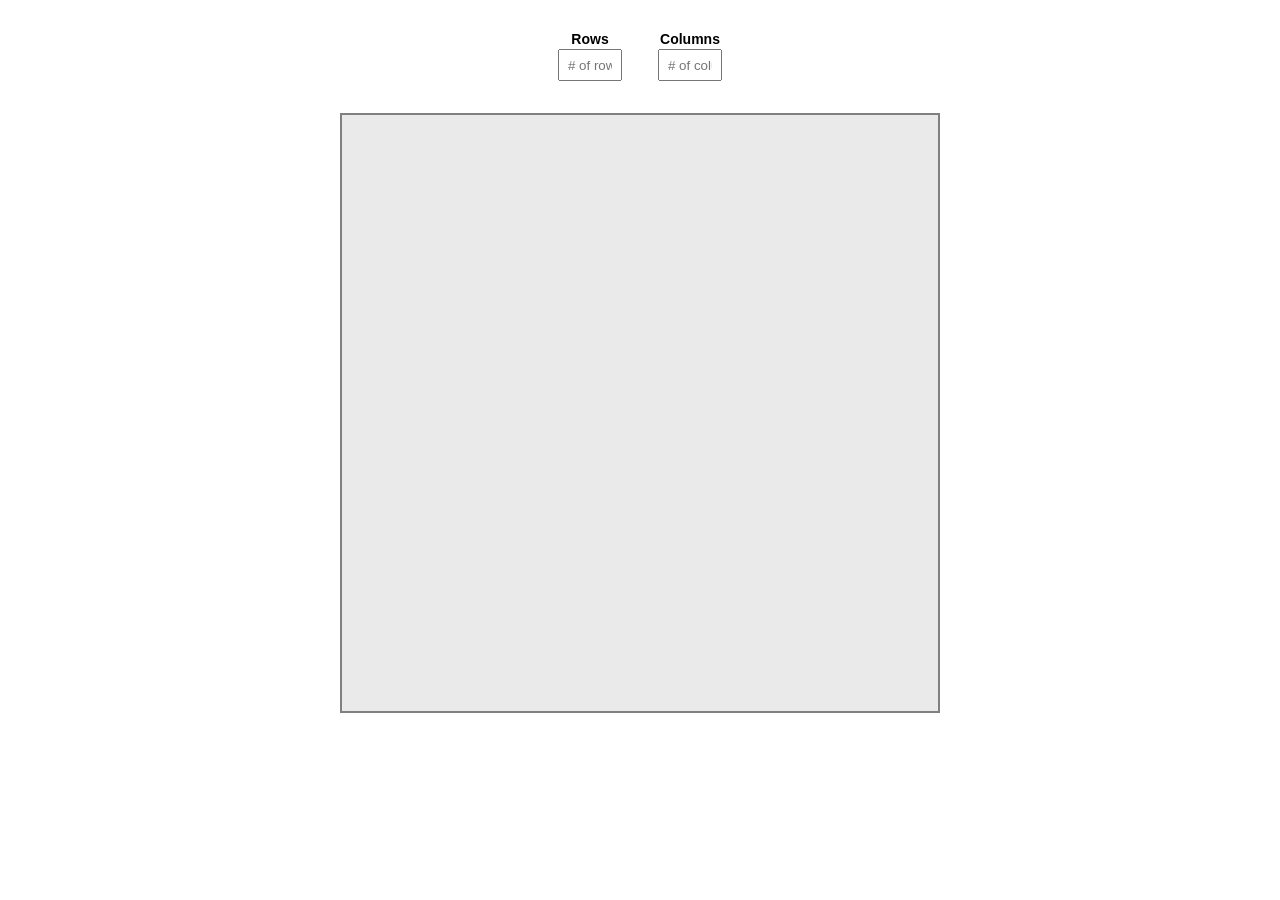
<file: __solutions/2-exercises/exercise-2-2/index.html>
<!DOCTYPE html>
<html>
  <title>Exercise 2.1</title>
  <link rel="stylesheet" href="../assets/exercise-2.css" />
  <body>
    <form class="form">
      <div class="form-item">
        <label for="rows">Rows</label>
        <input
          id="rows-input"
          class="rows-input"
          name="rows"
          placeholder="# of rows"
        />
      </div>
      <div class="form-item">
        <label for="rows">Columns</label>
        <input
          id="columns-input"
          class="columns-input"
          name="columns"
          placeholder="# of columns"
        />
      </div>
    </form>
    <div id="board" class="board"></div>
    <script src="app.js"></script>
  </body>
</html>
</file>
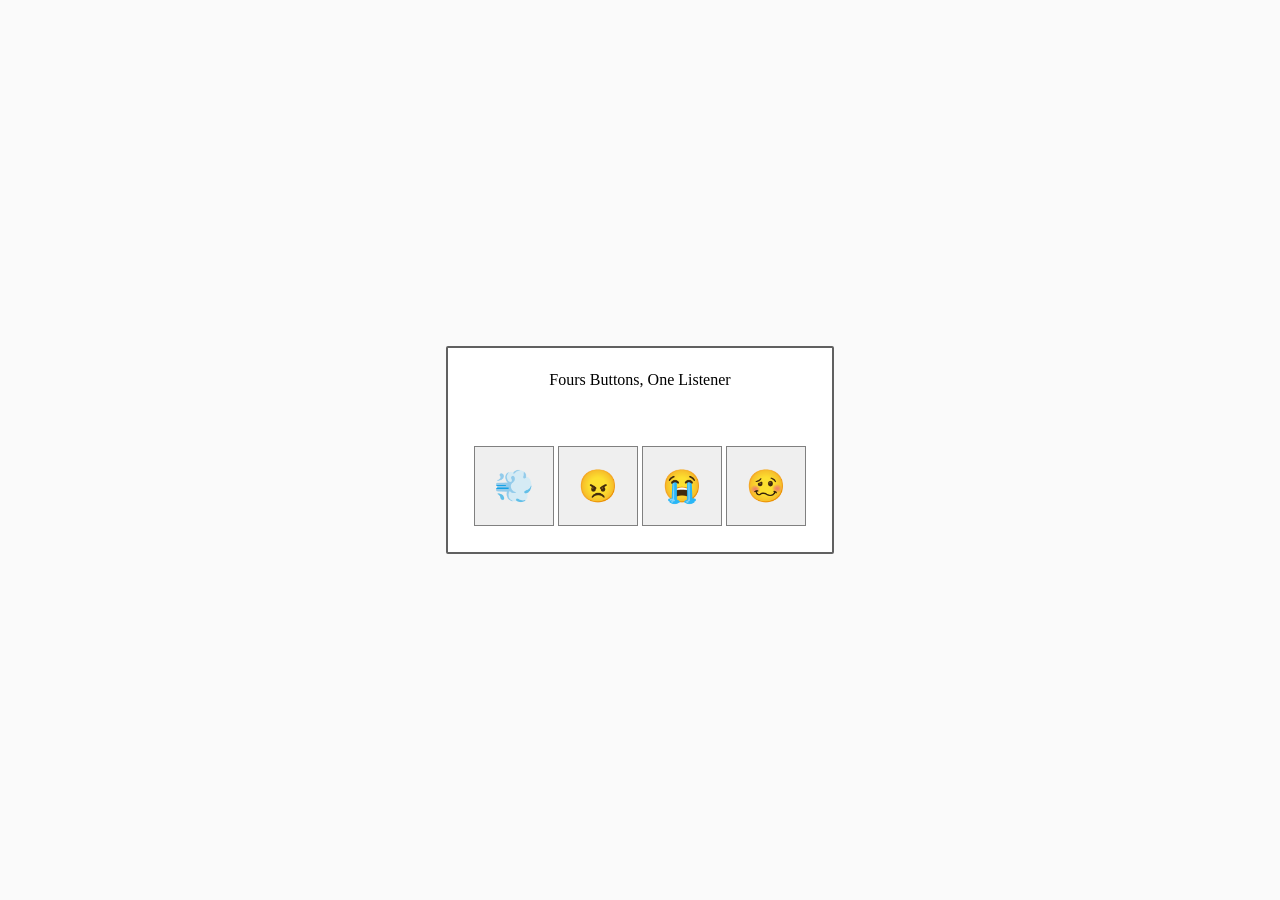
<file: __solutions/exercises-P3_problems/exercise-3-1/index.html>
<!DOCTYPE html>
<html>
  <title>Exercise 3-1</title>
  <link rel="stylesheet" href="../assets/exercise-1.css" />
  <body>
    <div class="panel">
      <h1>Fours Buttons, One Listener</h1>
      <ul id="btn-list" class="buttons">
        <li><button id="btn-1">💨</button></li>
        <li><button id="btn-2">😠</button></li>
        <li><button id="btn-3">😭</button></li>
        <li><button id="btn-4">🥴</button></li>
      </ul>
    </div>
  </body>
</html>
<script src="app.js"></script>
</file>
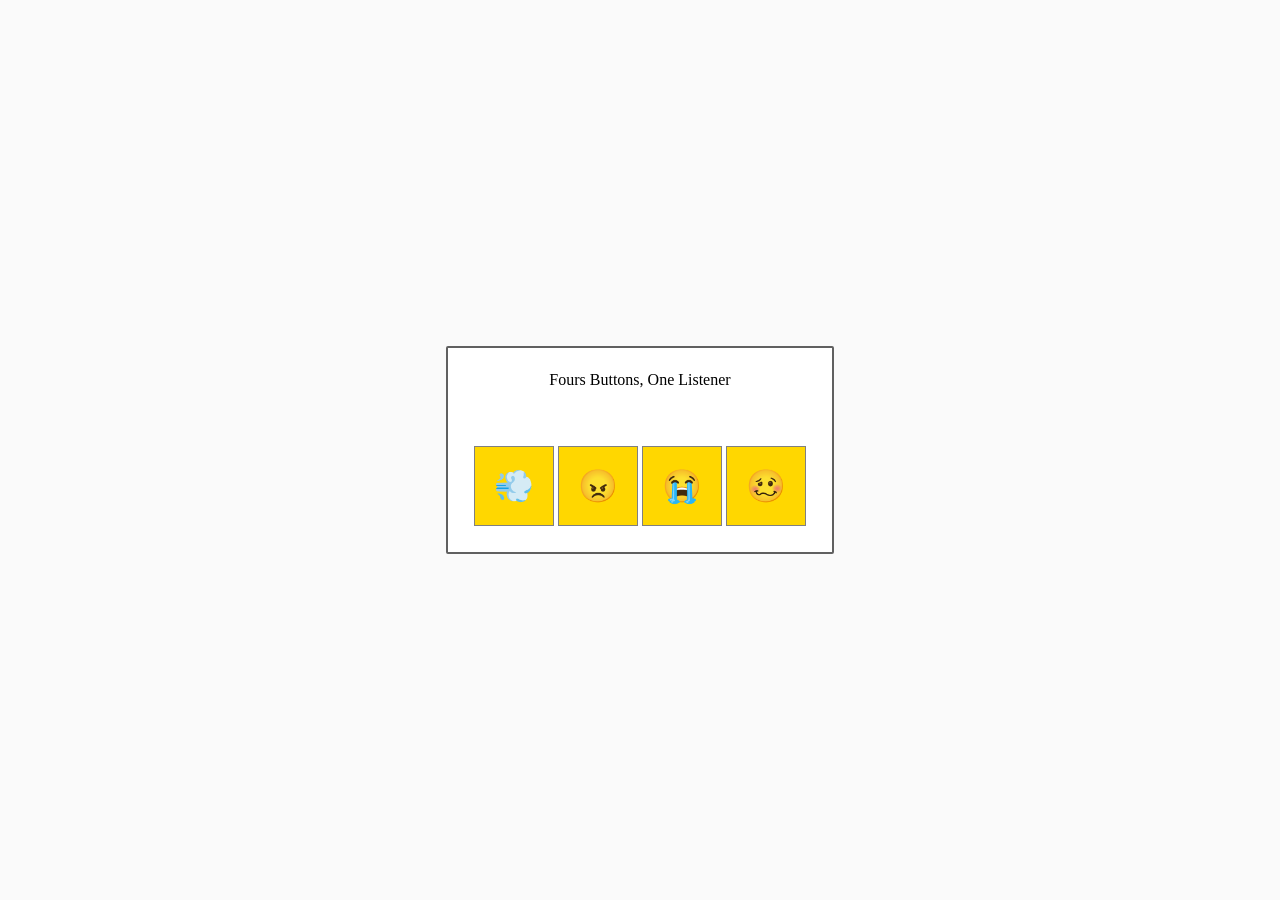
<file: __solutions/exercises-P3_problems/exercise-3-2/index.html>
<!DOCTYPE html>
<html>
  <title>Exercise 3-2</title>
  <link rel="stylesheet" href="../assets/exercise-1.css" />
  <body>
    <div class="panel">
      <h1>Fours Buttons, One Listener</h1>
      <ul id="btn-list" class="buttons">
        <li><button id="btn-1">💨</button></li>
        <li><button id="btn-2">😠</button></li>
        <li><button id="btn-3">😭</button></li>
        <li><button id="btn-4">🥴</button></li>
      </ul>
    </div>
    <script src="app.js"></script>
  </body>
</html>
</file>
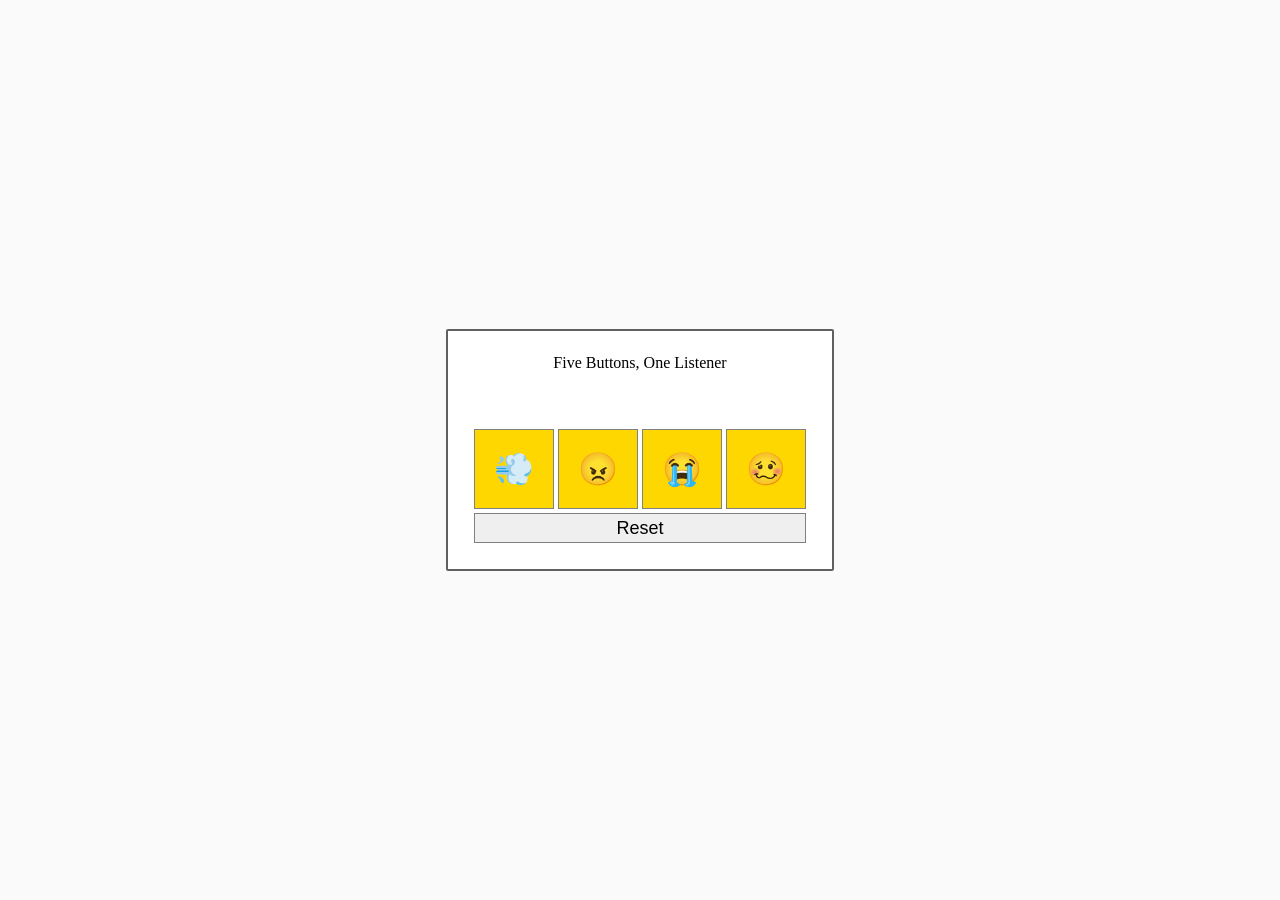
<file: __solutions/exercises-P3_problems/exercise-3-3/index.html>
<!DOCTYPE html>
<html>
  <title>Exercise 3-3</title>
  <link rel="stylesheet" href="../assets/exercise-1.css" />
  <body>
    <div class="panel">
      <h1>Five Buttons, One Listener</h1>
      <ul id="btn-list" class="buttons">
        <li><button id="btn-1">💨</button></li>
        <li><button id="btn-2">😠</button></li>
        <li><button id="btn-3">😭</button></li>
        <li><button id="btn-4">🥴</button></li>
        <li><button id="reset" class="reset">Reset</button></li>
      </ul>
    </div>
    <script src="app.js"></script>
  </body>
</html>
</file>
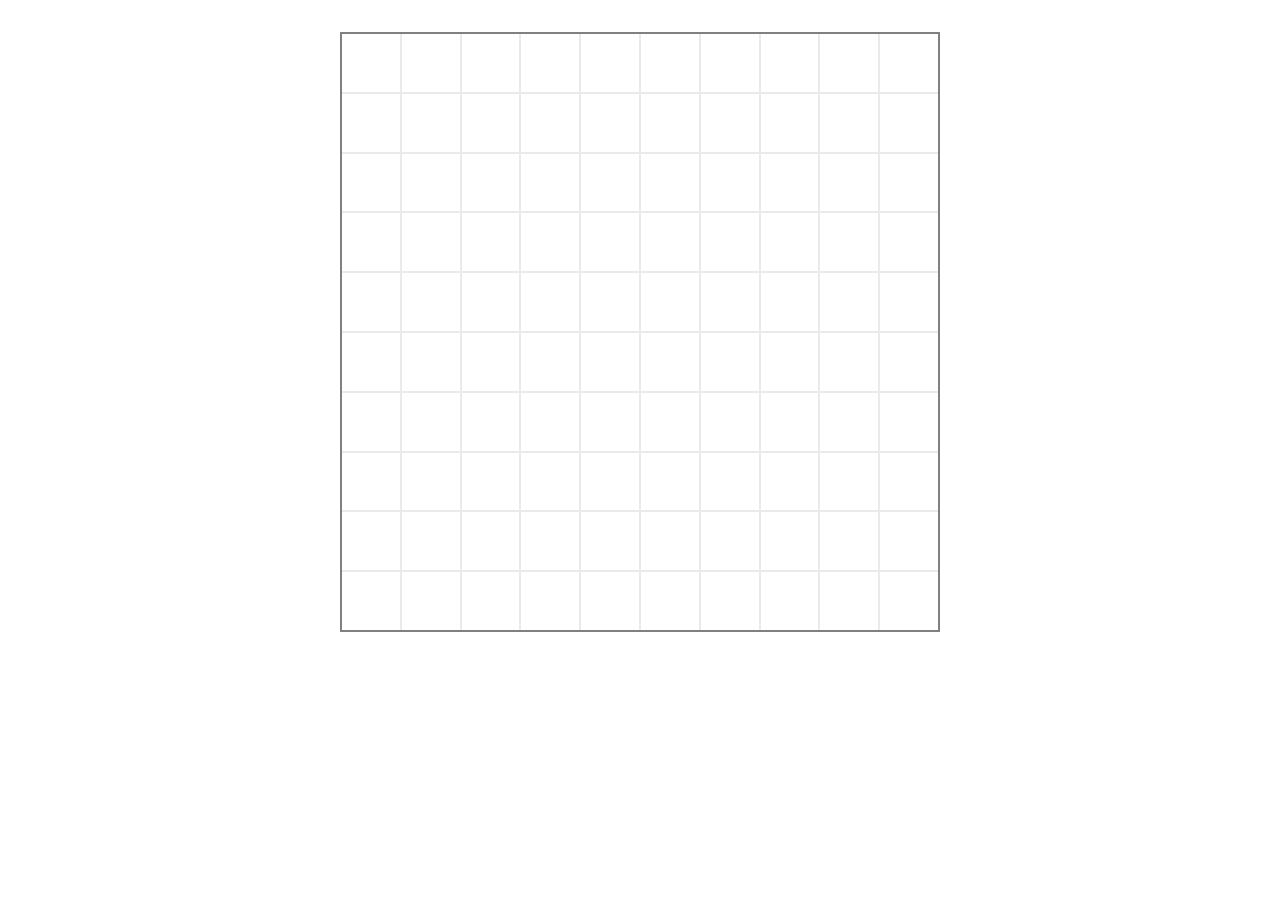
<file: __solutions/exercises-P3_problems/exercise-3-4/index.html>
<!DOCTYPE html>
<html>
  <title>Exercise 3-4</title>
  <link rel="stylesheet" href="../assets/exercise-2.css" />
  <body>
    <div id="board" class="board"></div>
    <script src="app.js"></script>
  </body>
</html>
</file>
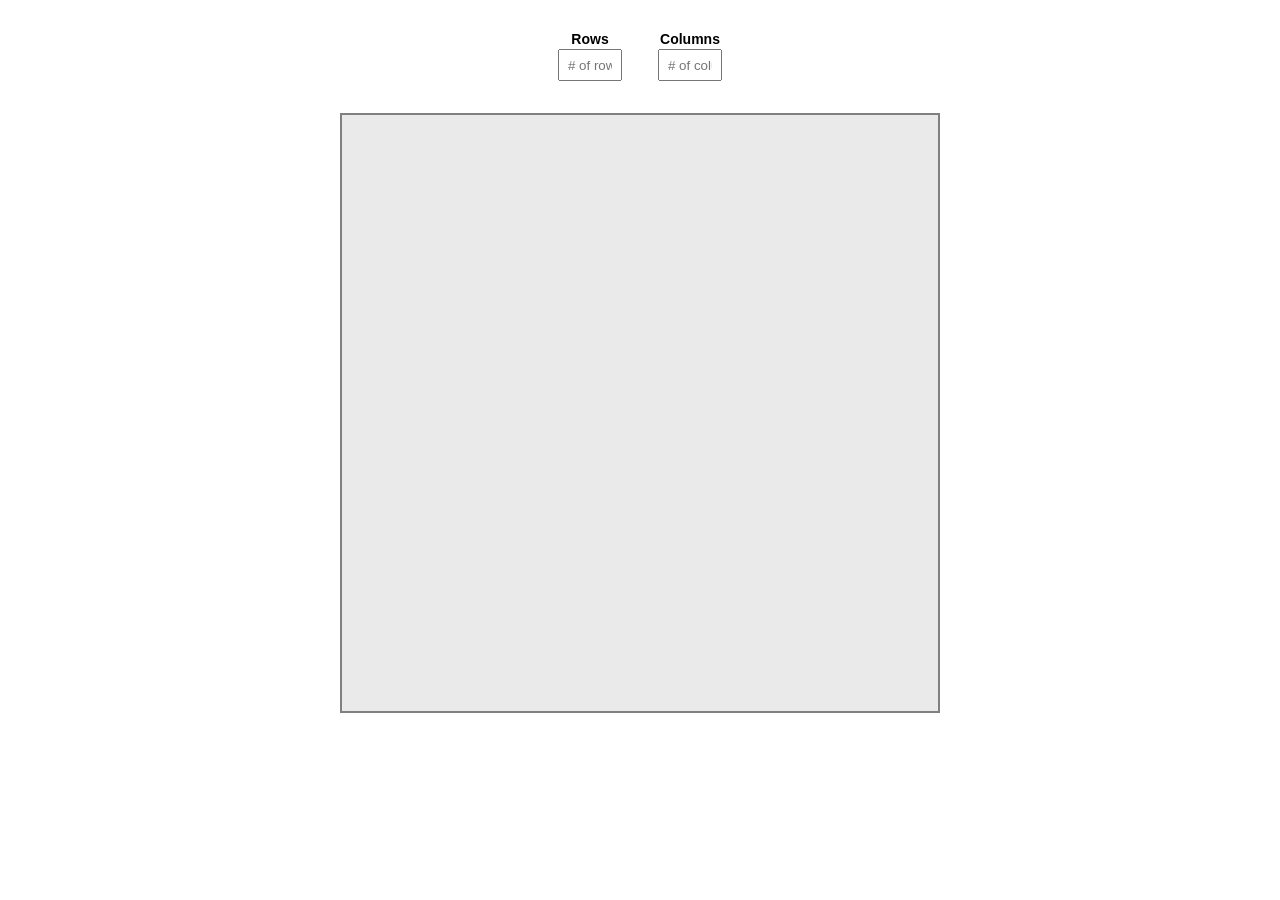
<file: __solutions/exercises-P3_problems/exercise-3-5/index.html>
<!DOCTYPE html>
<html>
  <title>Exercise 3-5</title>
  <link rel="stylesheet" href="../assets/exercise-2.css" />
  <body>
    <form class="form">
      <div class="form-item">
        <label for="rows">Rows</label>
        <input
          id="rows-input"
          class="rows-input"
          name="rows"
          placeholder="# of rows"
        />
      </div>
      <div class="form-item">
        <label for="rows">Columns</label>
        <input
          id="columns-input"
          class="columns-input"
          name="columns"
          placeholder="# of columns"
        />
      </div>
    </form>
    <div id="board" class="board"></div>
    <script src="app.js"></script>
  </body>
</html>
</file>
<file: __solutions/2-exercises/assets/exercise-2.css>
@import 'css-reset.css';

body {
  display: flex;
  flex-direction: column;
  justify-content: center;
  align-items: center;
}

.board {
  background: #eaeaea;
  display: grid;
  grid-gap: 2px;
  border: 2px solid #808080;
  margin: 32px 0;
}

.cell {
  background: #fff;
  cursor: pointer;
}

.cell:hover {
  background-color: #808080;
  transition: background-color linear 300ms;
}

.form {
  display: flex;
  justify-content: space-around;
  margin: 32px 0 0;
  width: 200px;
}

.form-item {
  display: flex;
  flex-direction: column;
}

.form-item label {
  font-family: Arial, Helvetica, sans-serif;
  font-size: 14px;
  margin-bottom: 3px;
  text-align: center;
  font-weight: 700;
}

.form-item input {
  box-sizing: border-box;
  height: 32px;
  width: 64px;
  padding: 8px;
}
</file>
<file: __solutions/exercises-P3_problems/assets/exercise-1.css>
@import 'css-reset.css';

body {
  background: #fafafa;
  display: flex;
  justify-content: center;
  align-items: center;
  height: 100vh;
}

h1 {
  text-align: center;
}

.panel {
  background: #fff;
  border: 2px solid #606060;
  border-radius: 2px;
  padding: 24px;
}

.buttons {
  display: flex;
  flex-wrap: wrap;
  justify-content: center;
  align-items: center;
  margin: 56px auto 0;
  width: calc(84px * 4);
}

button {
  flex: 0 0 25%;
  border: 1px solid grey;
  cursor: pointer;
  height: 80px;
  width: 80px;
  transition: all linear 500ms;
  font-size: 32px;
  margin: 2px;
}

.reset {
  font-size: 18px;
  height: 30px;
  width: calc((84px * 4) - 4px);
}

.jitters {
  animation: shake 0.82s cubic-bezier(0.36, 0.07, 0.19, 0.97) both;
  animation-iteration-count: infinite;
  transform: translate3d(0, 0, 0);
  backface-visibility: hidden;
  perspective: 1000px;
}

@keyframes shake {
  10%,
  90% {
    transform: translate3d(-1px, 0, 0);
  }

  20%,
  80% {
    transform: translate3d(2px, 0, 0);
  }

  30%,
  50%,
  70% {
    transform: translate3d(-4px, 0, 0);
  }

  40%,
  60% {
    transform: translate3d(4px, 0, 0);
  }
}
</file>
<file: __solutions/exercises-P3_problems/assets/exercise-2.css>
@import 'css-reset.css';

body {
  display: flex;
  flex-direction: column;
  justify-content: center;
  align-items: center;
}

.board {
  background: #eaeaea;
  display: grid;
  grid-gap: 2px;
  border: 2px solid #808080;
  margin: 32px 0;
}

.cell {
  background: #fff;
  cursor: pointer;
}

.cell:hover {
  background-color: #808080;
  transition: background-color linear 300ms;
}

.form {
  display: flex;
  justify-content: space-around;
  margin: 32px 0 0;
  width: 200px;
}

.form-item {
  display: flex;
  flex-direction: column;
}

.form-item label {
  font-family: Arial, Helvetica, sans-serif;
  font-size: 14px;
  margin-bottom: 3px;
  text-align: center;
  font-weight: 700;
}

.form-item input {
  box-sizing: border-box;
  height: 32px;
  width: 64px;
  padding: 8px;
}
</file>
